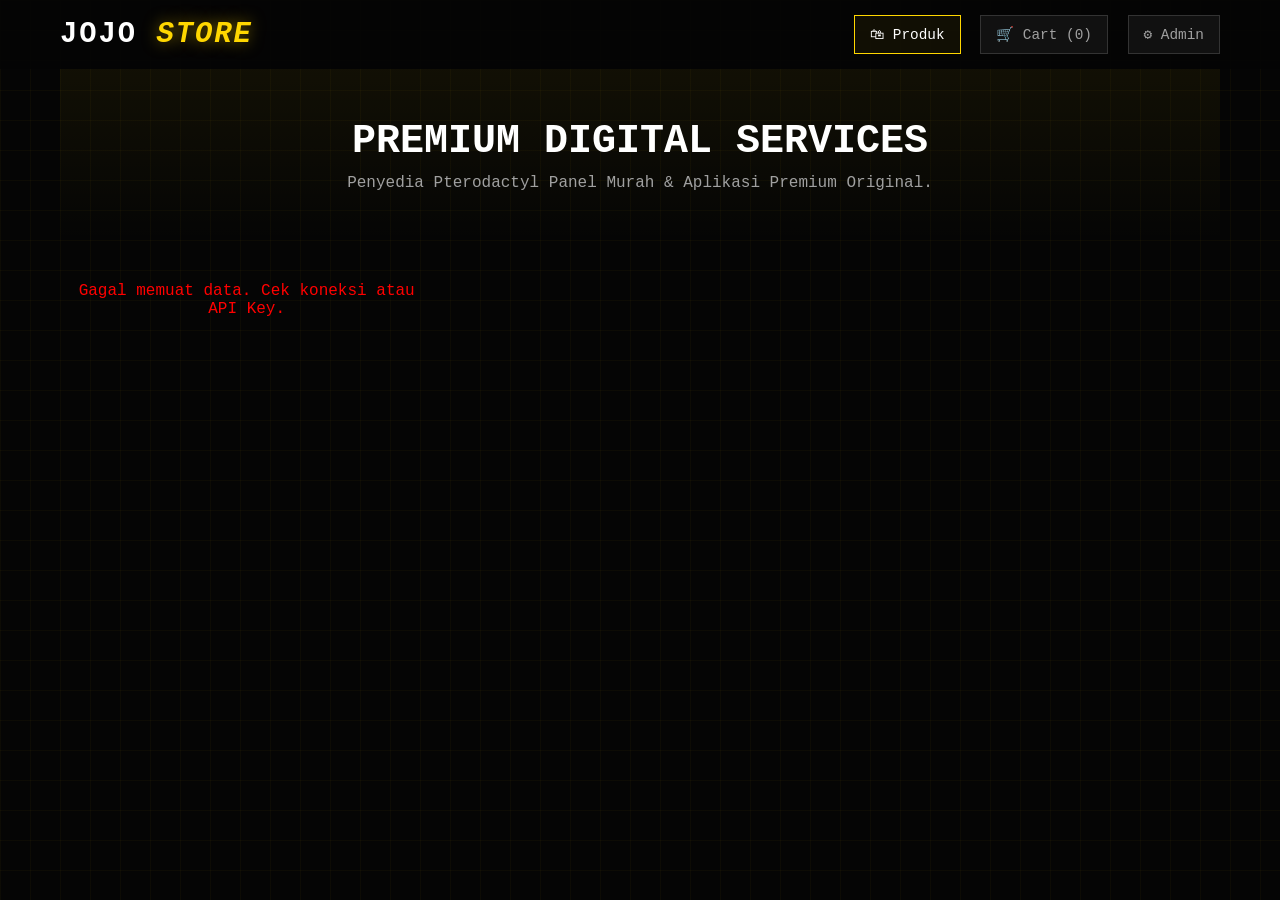
<file: index.html>
<!DOCTYPE html>
<html lang="id">
<head>
    <meta charset="UTF-8">
    <meta name="viewport" content="width=device-width, initial-scale=1.0">
    <title>Jojo Store - Panel & Apps</title>
    <link rel="stylesheet" href="style.css">
</head>
<body>

    <nav>
        <div class="container nav-content">
            <a href="index.html" class="logo">JOJO <span>STORE</span></a>
            <div class="nav-actions">
                <a href="index.html" class="active">🛍 Produk</a>
                <a href="#" onclick="openCart()">🛒 Cart (<span id="cartCount">0</span>)</a>
                <a href="admin.html">⚙️ Admin</a>
            </div>
        </div>
    </nav>

    <div class="container">
        <div class="hero-banner">
            <h1>Premium Digital Services</h1>
            <p>Penyedia Pterodactyl Panel Murah & Aplikasi Premium Original.</p>
        </div>

        <div class="grid" id="productGrid">
            <p style="color: #666; text-align:center; width:100%;">Menghubungkan ke Server...</p>
        </div>
    </div>

    <div id="cartModal" class="modal">
        <div class="modal-content">
            <span class="close-modal" onclick="closeCart()">&times;</span>
            <h2 style="margin-bottom: 20px;">Keranjang Pesanan</h2>
            <div id="cartItems"></div>
            <div style="margin-top: 20px; text-align: right; font-size: 1.2rem; border-top: 1px solid #333; padding-top: 15px;" id="cartTotal">
                Total: Rp 0
            </div>
            <button onclick="checkoutWA()" class="btn" style="width: 100%; margin-top: 20px;">Checkout via WhatsApp</button>
        </div>
    </div>

    <script>
        // --- KONFIGURASI JSONBIN ---
        const BIN_ID = "6974d7fbd0ea881f408225a6"; 
        const X_MASTER_KEY = "$2a$10$bzkU1GyyqKF.i2CA0DCMjeVswtmX1HGeqnDEfsdg/nU2b6d17CtEW";
        const WA_ADMIN = "6281313601538";

        let allProducts = []; 
        let cart = [];

        // Fungsi Ambil Data dari Cloud
        async function loadProducts() {
            const grid = document.getElementById('productGrid');
            try {
                const response = await fetch(`https://api.jsonbin.io/v3/b/${BIN_ID}/latest`, {
                    headers: { 'X-Master-Key': X_MASTER_KEY }
                });
                const data = await response.json();
                allProducts = data.record; 
                renderGrid(allProducts);
            } catch (error) {
                console.error(error);
                grid.innerHTML = `<p style="color:red; text-align:center;">Gagal memuat data. Cek koneksi atau API Key.</p>`;
            }
        }

        function renderGrid(products) {
            const grid = document.getElementById('productGrid');
            if (products.length === 0) {
                grid.innerHTML = `<div style="grid-column: 1/-1; text-align: center; padding: 50px; border: 1px dashed #333;">
                    <h3>Belum ada produk</h3>
                </div>`;
                return;
            }

            grid.innerHTML = '';
            products.forEach(p => {
                let specsHTML = '';
                if (p.type === 'Pterodactyl' && p.specs) {
                    specsHTML = `<div class="specs">${p.specs.split(',').map(s => `<span class="spec-tag">⚡ ${s.trim()}</span>`).join('')}</div>`;
                } else if (p.type === 'App') {
                    specsHTML = `<div class="specs"><span class="spec-tag">📦 Premium Original</span></div>`;
                }

                const isOutOfStock = p.stock <= 0;
                const btnState = isOutOfStock ? 'disabled style="opacity:0.5"' : `onclick="addToCart(${p.id})"`;
                const btnText = isOutOfStock ? 'HABIS' : 'BELI SEKARANG';

                const card = `
                    <div class="card">
                        <span class="card-type">${p.type}</span>
                        <img src="${p.image}" class="card-img" alt="${p.name}">
                        <h3 style="margin-bottom:10px; font-size:1.1rem;">${p.name}</h3>
                        ${specsHTML}
                        <div class="price">Rp ${parseInt(p.price).toLocaleString('id-ID')} <span>/ ${p.type === 'Pterodactyl' ? 'bulan' : 'akun'}</span></div>
                        <button class="btn" style="width:100%" ${btnState}>${btnText}</button>
                    </div>
                `;
                grid.innerHTML += card;
            });
        }

        function addToCart(id) {
            const product = allProducts.find(p => p.id === id);
            const inCart = cart.find(c => c.id === id);
            const cartQty = inCart ? inCart.qty : 0;
            
            if (cartQty >= product.stock) {
                alert("Maaf, stok/slot tidak cukup!");
                return;
            }

            if (inCart) inCart.qty++;
            else cart.push({ ...product, qty: 1 });
            updateCartCount();
        }

        function updateCartCount() {
            document.getElementById('cartCount').innerText = cart.reduce((a, b) => a + b.qty, 0);
        }

        function openCart() {
            document.getElementById('cartModal').style.display = 'flex';
            renderCartItems();
        }

        function closeCart() {
            document.getElementById('cartModal').style.display = 'none';
        }

        function renderCartItems() {
            const container = document.getElementById('cartItems');
            const totalEl = document.getElementById('cartTotal');
            container.innerHTML = '';
            
            if (cart.length === 0) {
                container.innerHTML = '<p style="text-align:center; color:#666; margin:20px 0;">Keranjang kosong.</p>';
                totalEl.innerText = 'Total: Rp 0';
                return;
            }

            let total = 0;
            cart.forEach((item, idx) => {
                const sub = item.price * item.qty;
                total += sub;
                container.innerHTML += `
                    <div class="cart-item">
                        <div>
                            <div style="font-weight:bold; color:var(--primary)">${item.name}</div>
                            <small style="color:#aaa">${item.qty} x Rp ${item.price.toLocaleString('id-ID')}</small>
                        </div>
                        <div style="text-align:right">
                            <div>Rp ${sub.toLocaleString('id-ID')}</div>
                            <small onclick="removeItem(${idx})" style="color:var(--danger); cursor:pointer;">Hapus</small>
                        </div>
                    </div>
                `;
            });
            totalEl.innerText = 'Total: Rp ' + total.toLocaleString('id-ID');
        }

        function removeItem(index) {
            cart.splice(index, 1);
            updateCartCount();
            renderCartItems();
        }

        function checkoutWA() {
            if (cart.length === 0) return;
            let msg = "Halo Admin Jojo Store, saya mau order:%0A%0A";
            let total = 0;
            cart.forEach(c => {
                let sub = c.price * c.qty;
                total += sub;
                msg += `- ${c.name} (${c.qty}x)%0A`;
            });
            msg += `%0A*Total: Rp ${total.toLocaleString('id-ID')}*%0A%0AMohon diproses min, terima kasih!`;
            window.open(`https://wa.me/${WA_ADMIN}?text=${msg}`, '_blank');
        }

        window.onload = loadProducts;
        window.onclick = function(event) {
            if (event.target == document.getElementById('cartModal')) closeCart();
        }
    </script>
</body>
</html>
</file>
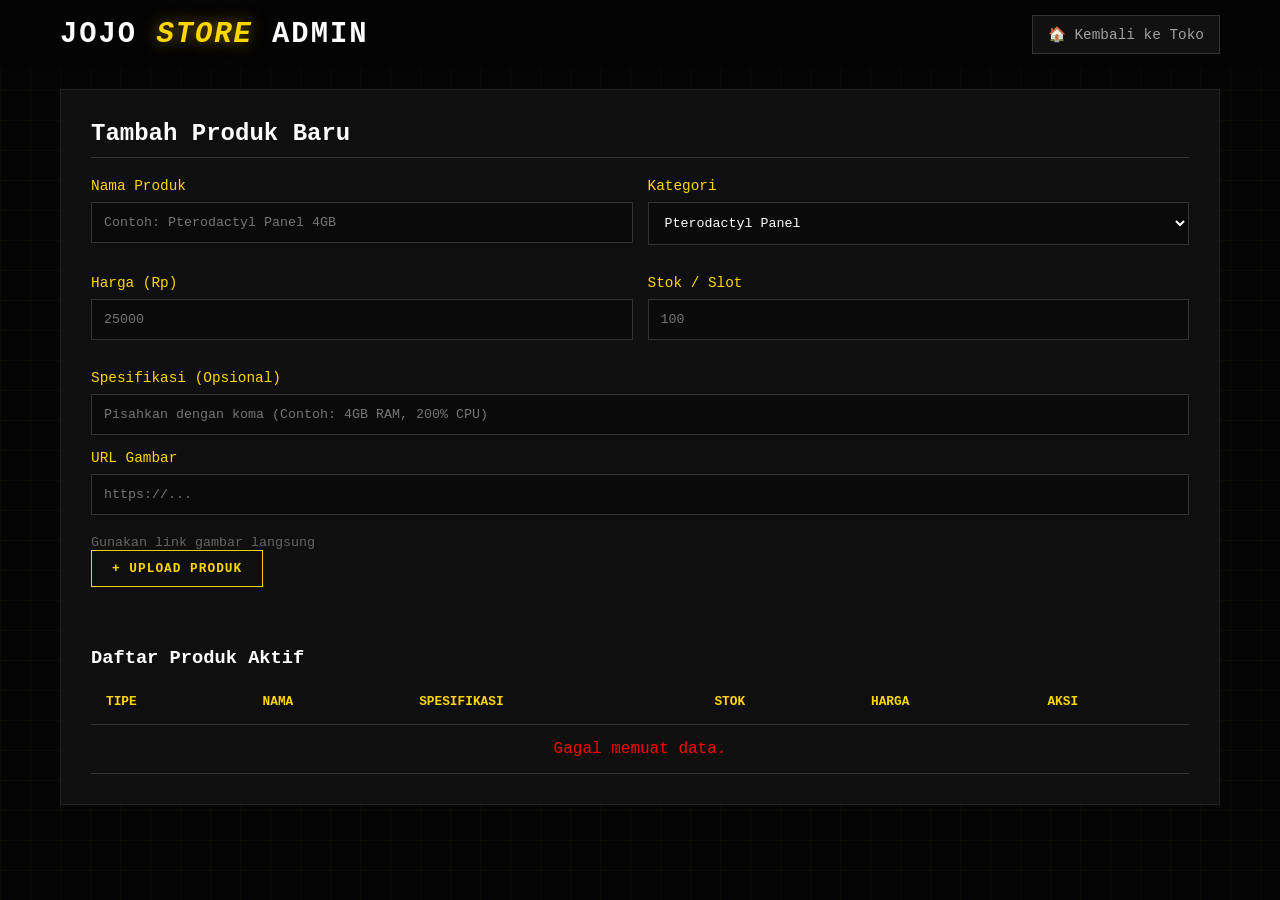
<file: admin.html>
<!DOCTYPE html>
<html lang="id">
<head>
    <meta charset="UTF-8">
    <meta name="viewport" content="width=device-width, initial-scale=1.0">
    <title>Admin - Jojo Store</title>
    <link rel="stylesheet" href="style.css">
</head>
<body>

    <nav>
        <div class="container nav-content">
            <a href="index.html" class="logo">JOJO <span>STORE</span> ADMIN</a>
            <div class="nav-actions">
                <a href="index.html">🏠 Kembali ke Toko</a>
            </div>
        </div>
    </nav>

    <div class="container">
        <div class="admin-panel">
            <h2 style="margin-bottom: 20px; border-bottom: 1px solid #333; padding-bottom: 10px;">Tambah Produk Baru</h2>
            <form onsubmit="addProduct(event)">
                <div class="grid" style="grid-template-columns: 1fr 1fr; gap: 15px; margin-bottom: 15px;">
                    <div class="form-group">
                        <label>Nama Produk</label>
                        <input type="text" id="p-name" placeholder="Contoh: Pterodactyl Panel 4GB" required>
                    </div>
                    <div class="form-group">
                        <label>Kategori</label>
                        <select id="p-type" required>
                            <option value="Pterodactyl">Pterodactyl Panel</option>
                            <option value="App">Aplikasi Premium</option>
                        </select>
                    </div>
                </div>

                <div class="grid" style="grid-template-columns: 1fr 1fr; gap: 15px; margin-bottom: 15px;">
                    <div class="form-group">
                        <label>Harga (Rp)</label>
                        <input type="number" id="p-price" placeholder="25000" required>
                    </div>
                    <div class="form-group">
                        <label>Stok / Slot</label>
                        <input type="number" id="p-stock" placeholder="100" required>
                    </div>
                </div>

                <div class="form-group">
                    <label>Spesifikasi (Opsional)</label>
                    <input type="text" id="p-specs" placeholder="Pisahkan dengan koma (Contoh: 4GB RAM, 200% CPU)">
                </div>

                <div class="form-group">
                    <label>URL Gambar</label>
                    <input type="url" id="p-image" placeholder="https://..." required>
                    <small style="color:#666; display:block; margin-top:5px;">Gunakan link gambar langsung</small>
                </div>

                <button type="submit" class="btn">+ Upload Produk</button>
            </form>

            <div class="table-wrap">
                <h3 style="margin: 30px 0 10px 0;">Daftar Produk Aktif</h3>
                <table>
                    <thead>
                        <tr>
                            <th>Tipe</th>
                            <th>Nama</th>
                            <th>Spesifikasi</th>
                            <th>Stok</th>
                            <th>Harga</th>
                            <th>Aksi</th>
                        </tr>
                    </thead>
                    <tbody id="adminTable">
                        <tr><td colspan="6" style="text-align:center;">Memuat data...</td></tr>
                    </tbody>
                </table>
            </div>
        </div>
    </div>

    <script>
        // --- KONFIGURASI JSONBIN ---
        const BIN_ID = "6974d7fbd0ea881f408225a6"; 
        const X_MASTER_KEY = "$2a$10$bzkU1GyyqKF.i2CA0DCMjeVswtmX1HGeqnDEfsdg/nU2b6d17CtEW";

        let currentData = [];

        // Fungsi Ambil Data
        async function loadData() {
            const tbody = document.getElementById('adminTable');
            try {
                const response = await fetch(`https://api.jsonbin.io/v3/b/${BIN_ID}/latest`, {
                    headers: { 'X-Master-Key': X_MASTER_KEY }
                });
                const result = await response.json();
                currentData = result.record; 
                renderTable(currentData);
            } catch (error) {
                console.error(error);
                tbody.innerHTML = `<tr><td colspan="6" style="text-align:center; color:red;">Gagal memuat data.</td></tr>`;
            }
        }

        // Fungsi Render Tabel
        function renderTable(data) {
            const tbody = document.getElementById('adminTable');
            tbody.innerHTML = '';
            if (data.length === 0) {
                tbody.innerHTML = '<tr><td colspan="6" style="text-align:center; padding:20px; color:#666;">Belum ada data produk.</td></tr>';
                return;
            }
            data.forEach(p => {
                tbody.innerHTML += `
                    <tr>
                        <td><span style="color:var(--primary); font-size:0.8rem; border:1px solid #333; padding:2px 5px;">${p.type}</span></td>
                        <td>${p.name}</td>
                        <td style="font-size:0.8rem; color:#aaa;">${p.specs || '-'}</td>
                        <td><input type="number" value="${p.stock}" style="width:60px; margin:0; padding:5px;" onchange="updateStock(${p.id}, this.value)"></td>
                        <td>Rp ${parseInt(p.price).toLocaleString('id-ID')}</td>
                        <td><button class="btn btn-danger" style="padding:5px 10px; font-size:0.7rem;" onclick="delProd(${p.id})">DEL</button></td>
                    </tr>
                `;
            });
        }

        // Fungsi Simpan Data ke Cloud (Update)
        async function saveData() {
            try {
                await fetch(`https://api.jsonbin.io/v3/b/${BIN_ID}`, {
                    method: 'PUT',
                    headers: {
                        'Content-Type': 'application/json',
                        'X-Master-Key': X_MASTER_KEY
                    },
                    body: JSON.stringify(currentData)
                });
                console.log("Data tersimpan ke cloud!");
            } catch (error) {
                alert("Gagal menyimpan data: " + error);
            }
        }

        // Tambah Produk
        async function addProduct(e) {
            e.preventDefault();
            
            // Ambil data terbaru dulu sebelum tambah (untuk menghindari tumpang tindih)
            await loadData(); 

            const newProd = {
                id: Date.now(),
                name: document.getElementById('p-name').value,
                type: document.getElementById('p-type').value,
                price: parseInt(document.getElementById('p-price').value),
                stock: parseInt(document.getElementById('p-stock').value),
                specs: document.getElementById('p-specs').value,
                image: document.getElementById('p-image').value
            };

            currentData.push(newProd);
            await saveData(); // Simpan ke Cloud
            
            alert('Produk berhasil ditambahkan! Pelanggan sudah bisa melihatnya.');
            e.target.reset();
            loadData(); // Refresh tabel
        }

        // Update Stok
        async function updateStock(id, val) {
            const p = currentData.find(x => x.id === id);
            if(p) { 
                p.stock = parseInt(val); 
                await saveData(); // Simpan perubahan ke Cloud
            }
        }

        // Hapus Produk
        async function delProd(id) {
            if(confirm('Yakin ingin menghapus produk ini?')) {
                currentData = currentData.filter(x => x.id !== id);
                await saveData(); // Simpan ke Cloud
                loadData(); // Refresh tabel
            }
        }

        window.onload = loadData;
    </script>
</body>
</html>
</file>
<file: style.css>
/* --- CSS VARIABLES & RESET --- */
:root {
    --bg-color: #050505;
    --card-bg: rgba(20, 20, 20, 0.8);
    --primary: #ffd700; /* Warna Emas untuk Jojo Store */
    --primary-hover: #e6c200;
    --secondary: #7000ff;
    --text-main: #ffffff;
    --text-muted: #a0a0a0;
    --danger: #ff2a2a;
    --success: #00ff9d;
    --border: 1px solid rgba(255, 255, 255, 0.08);
    --glass: rgba(255, 255, 255, 0.03);
}

* {
    box-sizing: border-box;
    margin: 0;
    padding: 0;
    font-family: 'Courier New', Courier, monospace;
}

body {
    background-color: var(--bg-color);
    color: var(--text-main);
    background-image: 
        linear-gradient(rgba(255, 215, 0, 0.03) 1px, transparent 1px),
        linear-gradient(90deg, rgba(255, 215, 0, 0.03) 1px, transparent 1px);
    background-size: 30px 30px;
    min-height: 100vh;
}

.container {
    max-width: 1200px;
    margin: 0 auto;
    padding: 0 20px;
}

/* --- BUTTONS & INPUTS --- */
.btn {
    padding: 10px 20px;
    border: 1px solid var(--primary);
    background: transparent;
    color: var(--primary);
    cursor: pointer;
    font-weight: bold;
    transition: all 0.3s;
    text-transform: uppercase;
    font-size: 0.8rem;
    letter-spacing: 1px;
    position: relative;
    overflow: hidden;
}

.btn:hover {
    background: var(--primary);
    color: #000;
    box-shadow: 0 0 15px var(--primary);
}

.btn-danger {
    border-color: var(--danger);
    color: var(--danger);
}

.btn-danger:hover {
    background: var(--danger);
    box-shadow: 0 0 15px var(--danger);
}

input, select {
    width: 100%;
    padding: 12px;
    margin-bottom: 15px;
    background: #0a0a0a;
    border: 1px solid #333;
    color: white;
    font-family: inherit;
    outline: none;
}

input:focus {
    border-color: var(--primary);
    box-shadow: 0 0 5px rgba(255, 215, 0, 0.3);
}

/* --- HEADER --- */
nav {
    background: rgba(5, 5, 5, 0.95);
    border-bottom: 1px solid var(--border);
    padding: 15px 0;
    position: sticky;
    top: 0;
    z-index: 100;
}

.nav-content {
    display: flex;
    justify-content: space-between;
    align-items: center;
}

.logo {
    font-size: 1.8rem;
    font-weight: 900;
    text-transform: uppercase;
    text-decoration: none;
    color: white;
    letter-spacing: 2px;
}

.logo span { 
    color: var(--primary); 
    text-shadow: 0 0 15px rgba(255, 215, 0, 0.5); 
    font-style: italic;
}

.nav-actions a {
    margin-left: 10px;
    text-decoration: none;
    background: #111;
    border: 1px solid #333;
    color: var(--text-muted);
    padding: 10px 15px;
    display: inline-block;
    font-size: 0.9rem;
    transition: 0.3s;
}

.nav-actions a:hover, .nav-actions a.active {
    color: var(--text-main);
    border-color: var(--primary);
    background: rgba(255, 215, 0, 0.05);
}

/* --- GRID & CARDS --- */
.hero-banner {
    text-align: center;
    padding: 50px 20px;
    margin-bottom: 40px;
    border: 1px solid var(--border);
    background: linear-gradient(180deg, rgba(255,215,0,0.05) 0%, transparent 100%);
}

.hero-banner h1 { font-size: 2.5rem; margin-bottom: 10px; text-transform: uppercase; }
.hero-banner p { color: var(--text-muted); max-width: 600px; margin: 0 auto; }

.grid {
    display: grid;
    grid-template-columns: repeat(auto-fill, minmax(300px, 1fr));
    gap: 20px;
}

.card {
    background: var(--card-bg);
    border: var(--border);
    padding: 20px;
    position: relative;
    transition: 0.3s;
}

.card:hover {
    border-color: var(--primary);
    transform: translateY(-5px);
    box-shadow: 0 5px 20px rgba(0, 0, 0, 0.5);
}

.card-type {
    font-size: 0.7rem;
    color: var(--primary);
    border: 1px solid var(--primary);
    padding: 2px 6px;
    position: absolute;
    top: 15px;
    right: 15px;
    text-transform: uppercase;
}

.card-img {
    width: 100%;
    height: 180px;
    object-fit: cover;
    margin-bottom: 15px;
    border-radius: 4px;
    border: 1px solid #333;
}

.specs {
    display: flex;
    gap: 10px;
    margin-bottom: 15px;
    font-size: 0.8rem;
    color: var(--text-muted);
    flex-wrap: wrap;
}

.spec-tag {
    background: #111;
    padding: 4px 8px;
    border-radius: 4px;
    border: 1px solid #333;
}

.price { font-size: 1.4rem; color: var(--text-main); font-weight: bold; margin-bottom: 15px; }
.price span { font-size: 0.9rem; color: var(--text-muted); font-weight: normal; }

/* --- ADMIN STYLES --- */
.admin-panel {
    background: #0f0f0f;
    border: var(--border);
    padding: 30px;
    margin-top: 20px;
}

.form-group label { display: block; margin-bottom: 8px; color: var(--primary); font-size: 0.9rem; }

.table-wrap { overflow-x: auto; margin-top: 30px; }
table { width: 100%; border-collapse: collapse; min-width: 600px; }
th, td { padding: 15px; text-align: left; border-bottom: 1px solid #333; }
th { color: var(--primary); text-transform: uppercase; font-size: 0.8rem; }

/* --- MODAL --- */
.modal {
    display: none;
    position: fixed; top: 0; left: 0; width: 100%; height: 100%;
    background: rgba(0,0,0,0.85); backdrop-filter: blur(5px);
    z-index: 200; align-items: center; justify-content: center;
}

.modal-content {
    background: #0a0a0a; border: 1px solid var(--primary); width: 90%; max-width: 500px;
    padding: 30px; max-height: 90vh; overflow-y: auto;
    box-shadow: 0 0 30px rgba(255, 215, 0, 0.1);
}

.cart-item {
    display: flex; justify-content: space-between; align-items: center;
    padding: 15px 0; border-bottom: 1px solid #333;
}

.close-modal { float: right; cursor: pointer; font-size: 1.5rem; }
</file>
